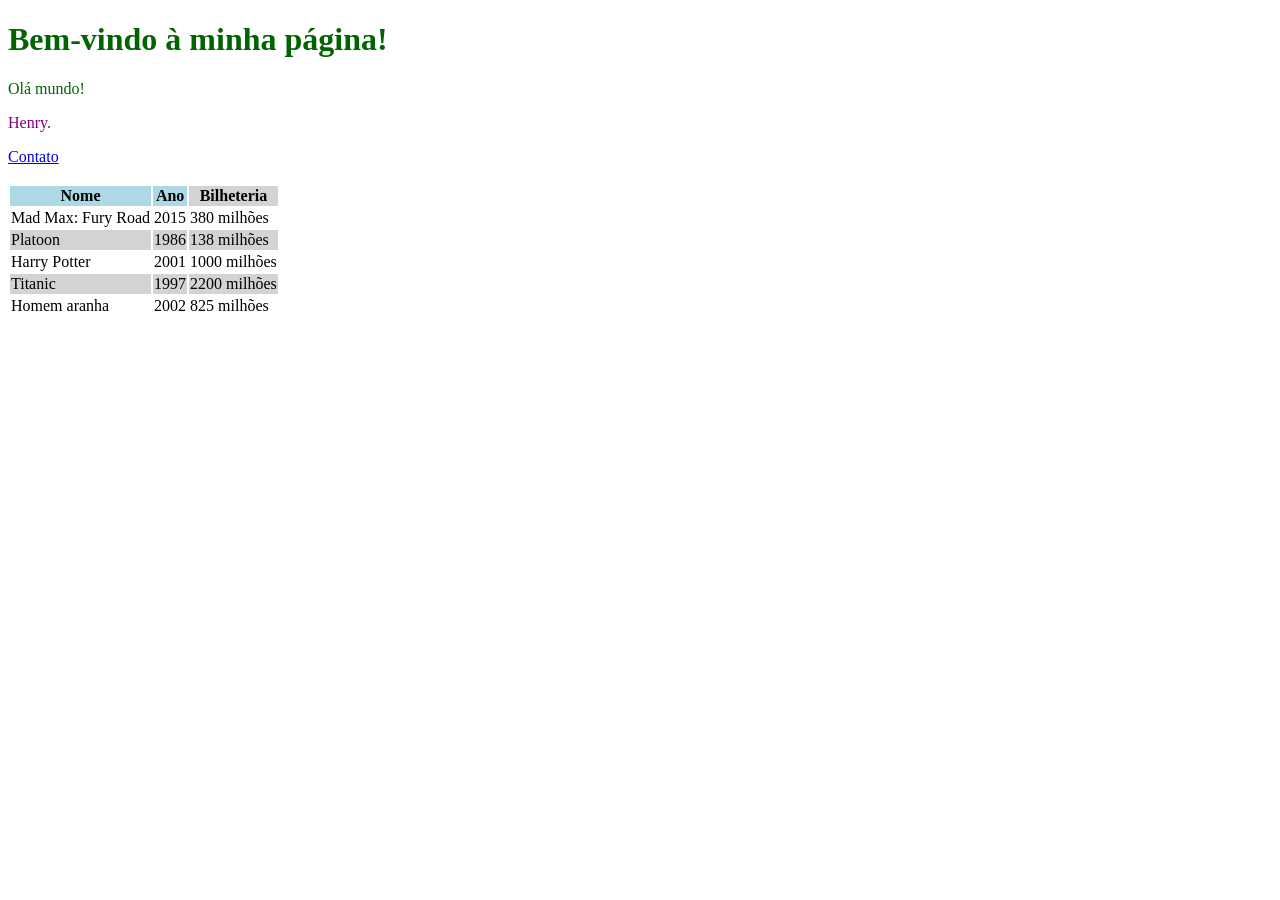
<file: docs/index.html>
<!DOCTYPE html>
<html lang="pt-br">
<head>
    <meta charset="UTF-8">
    <title>Title</title>
    <!-- css externo -->
    <!-- texto é vermelho -->
    <link rel="stylesheet" href="principal.css">
</head>
<body>
<h1 class="verdes">Bem-vindo à minha página!</h1>

<p class="verdes">Olá mundo!</p>

<p id="paragrafo2">Henry.</p>

<a href="contato.html">Contato</a>

<br/>
<br/>

<table> <!-- abre tag de tabela -->
    <thead> <!-- denota cabeçalho -->
    <tr> <!-- table row, linha -->
        <th>Nome</th>  <!-- table head, célula do cabeçalho -->
        <th>Ano</th>
        <th id="bilheteria">Bilheteria</th>
    </tr>
    </thead>
    <tbody> <!-- table body, corpo da tabela -->
        <tr> <!-- table row -->
            <td>Mad Max: Fury Road</td> <!-- table data -->
            <td>2015</td>
            <td>380 milhões</td>
        </tr>
        <tr class="linha-cinza">
            <td>Platoon</td>
            <td>1986</td>
            <td>138 milhões</td>
        </tr>
        <tr>
            <td>Harry Potter</td>
            <td>2001</td>
            <td>1000 milhões</td>
        </tr>
        <tr class="linha-cinza">
            <td>Titanic</td>
            <td>1997</td>
            <td>2200 milhões</td>
        </tr>
        <tr>
            <td>Homem aranha</td>
            <td>2002</td>
            <td>825 milhões</td>
        </tr>
    </tbody>
</table>

</body>
</html>
</file>
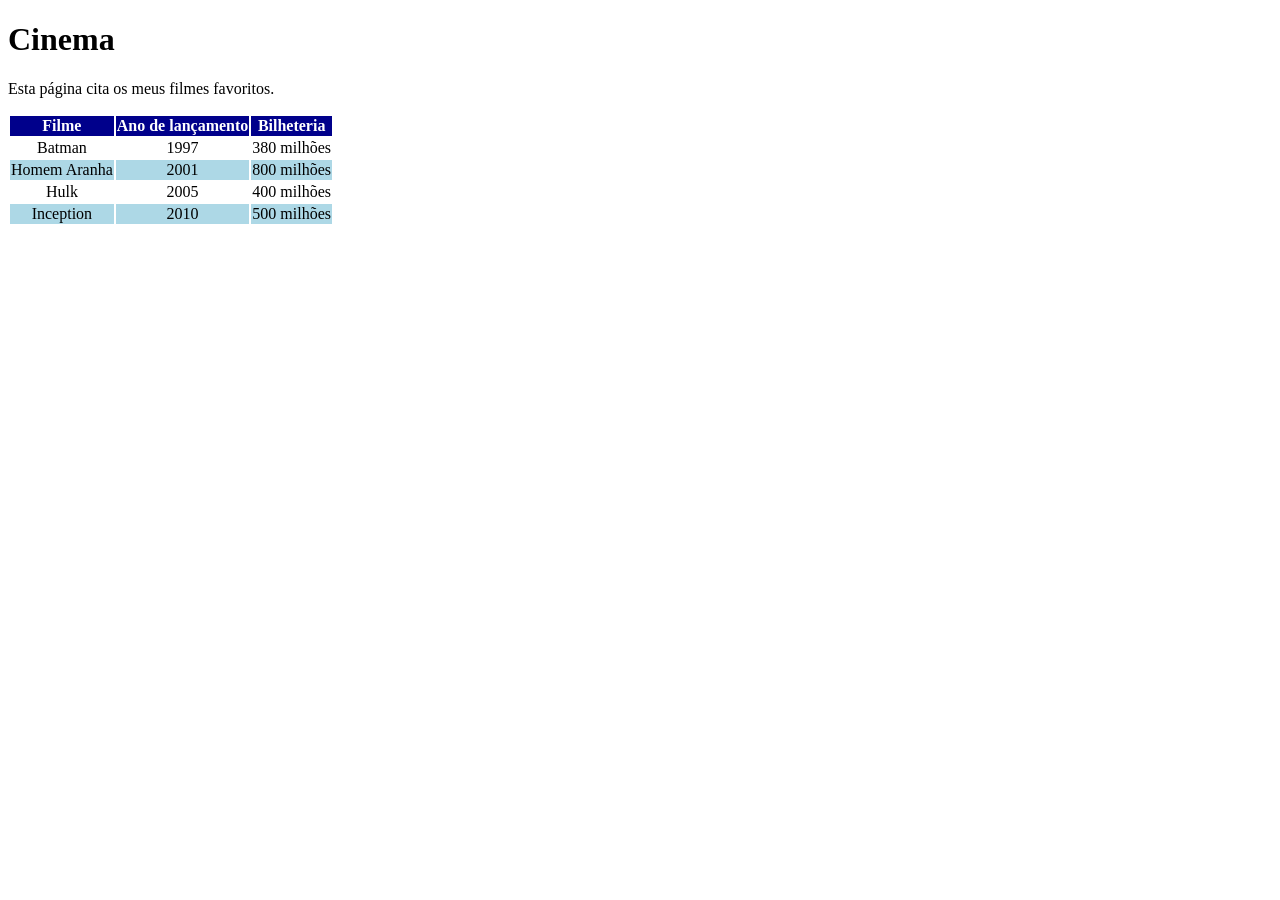
<file: docs/cinema.html>
<!DOCTYPE html>
<html lang="pt-br">
<head>
    <meta charset="UTF-8">
    <title>Cinema</title>
    <link rel="stylesheet" href="cinema.css">
</head>
<body>
<h1>Cinema</h1>
<p>Esta página cita os meus filmes favoritos.</p>

<table>
    <thead>
        <tr>
            <th>Filme</th>
            <th>Ano de lançamento</th>
            <th>Bilheteria</th>
        </tr>
    </thead>
    <tbody>
        <tr> <!-- linha -->
            <td>Batman</td> <!-- célula -->
            <td>1997</td> <!-- célula -->
            <td>380 milhões</td> <!-- célula -->
        </tr>
        <tr> <!-- linha -->
            <td>Homem Aranha</td>
            <td>2001</td>
            <td>800 milhões</td>
        </tr>
        <tr>
            <td>Hulk</td>
            <td>2005</td>
            <td>400 milhões</td>
        </tr>
        <tr>
            <td>Inception</td>
            <td>2010</td>
            <td>500 milhões</td>
        </tr>
    </tbody>
</table>

</body>
</html>
</file>
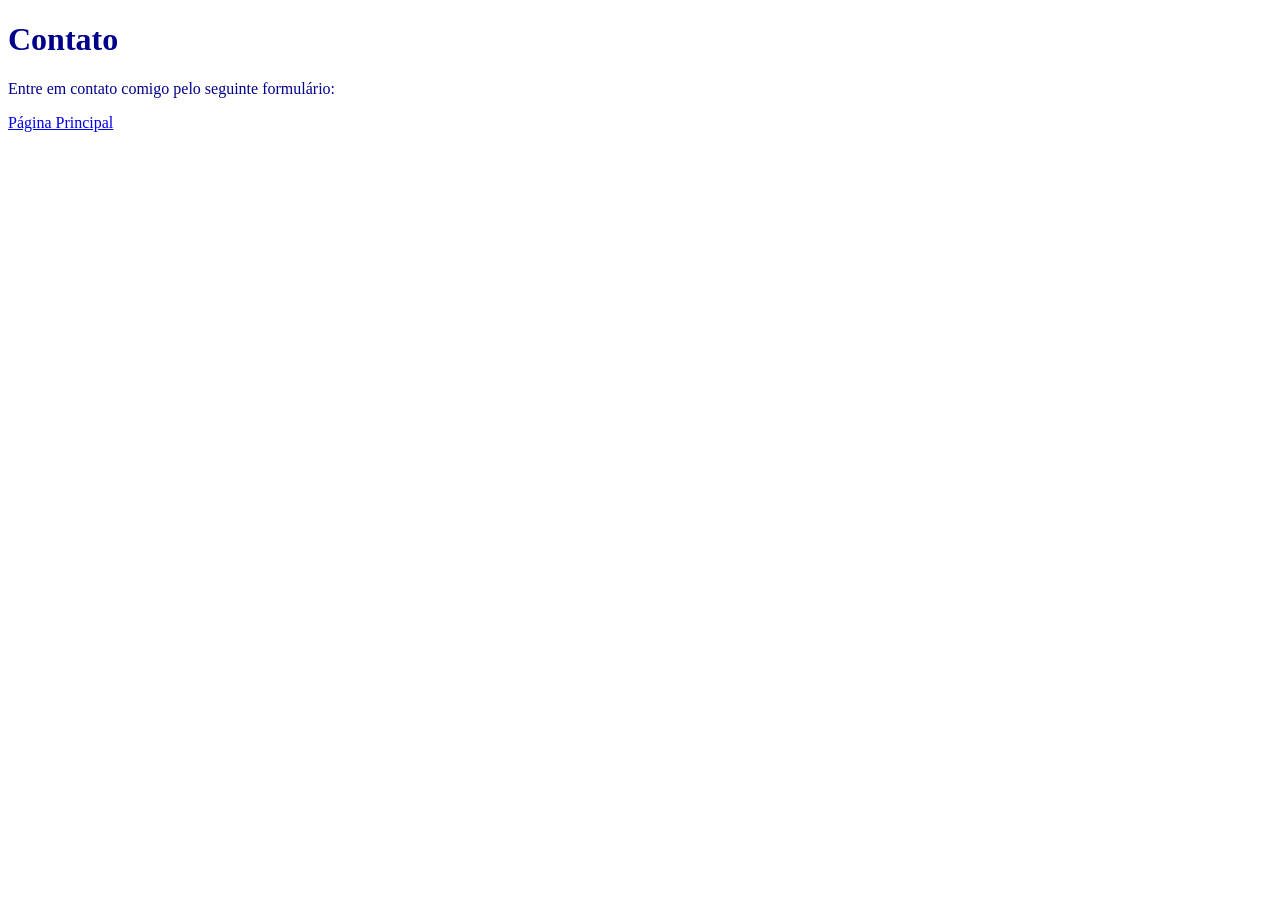
<file: docs/contato.html>
<!DOCTYPE html>
<html lang="pt-br">
<head>
    <meta charset="UTF-8">
    <title>Title</title>
    <link rel="stylesheet" href="principal.css">
</head>
<body>
<h1>Contato</h1>

<p>Entre em contato comigo pelo seguinte formulário:</p>

<a href="index.html">Página Principal</a>

</body>
</html>
</file>
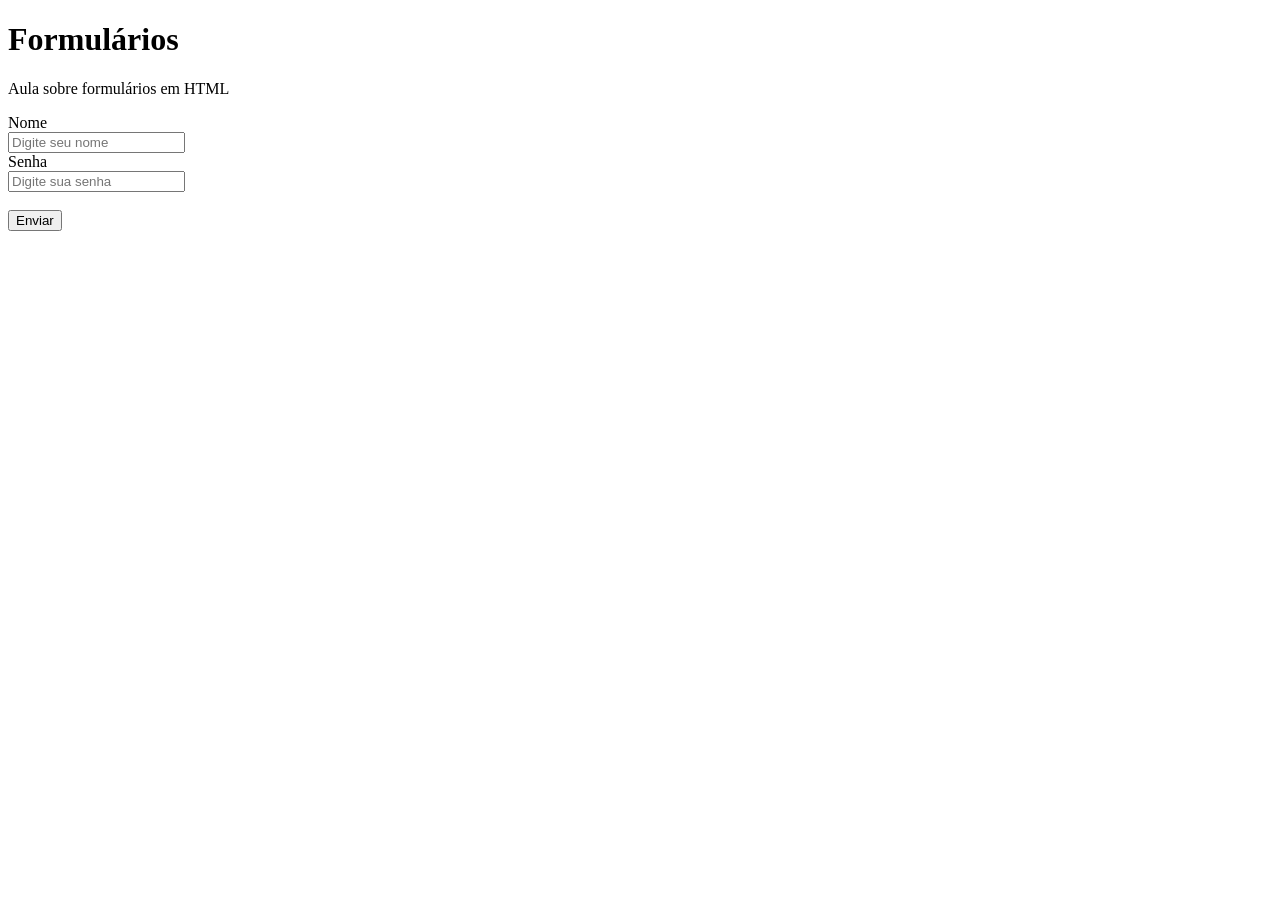
<file: docs/formularios.html>
<!DOCTYPE html>
<html lang="pt-BR">
<head>
    <meta charset="UTF-8">
    <title>Formulários</title>
</head>
<body>
<h1>Formulários</h1>
<p>Aula sobre formulários em HTML</p>

<form id="form">
    <label for="nome">Nome</label>
    <br/>
    <input
        type="text" id="nome" name="nome"
        placeholder="Digite seu nome"
        required
    >
    <br/>
    <label for="senha">Senha</label>
    <br/>
    <input
        type="password" id="senha" name="senha"
        placeholder="Digite sua senha"
        required
    >
    <br/>
    <br/>
    <input id="enviar" type="submit" value="Enviar">
</form>
</body>
<script type="application/javascript">
    function dizer_ola(event) {
        event.preventDefault();
        let nome = document.getElementById('nome').value;
        let senha = document.getElementById('senha').value;
        alert('Olá ' + nome + '! Sua senha é ' + senha);
    }
    document.getElementById('form').addEventListener('submit', dizer_ola);
</script>
</html>
</file>
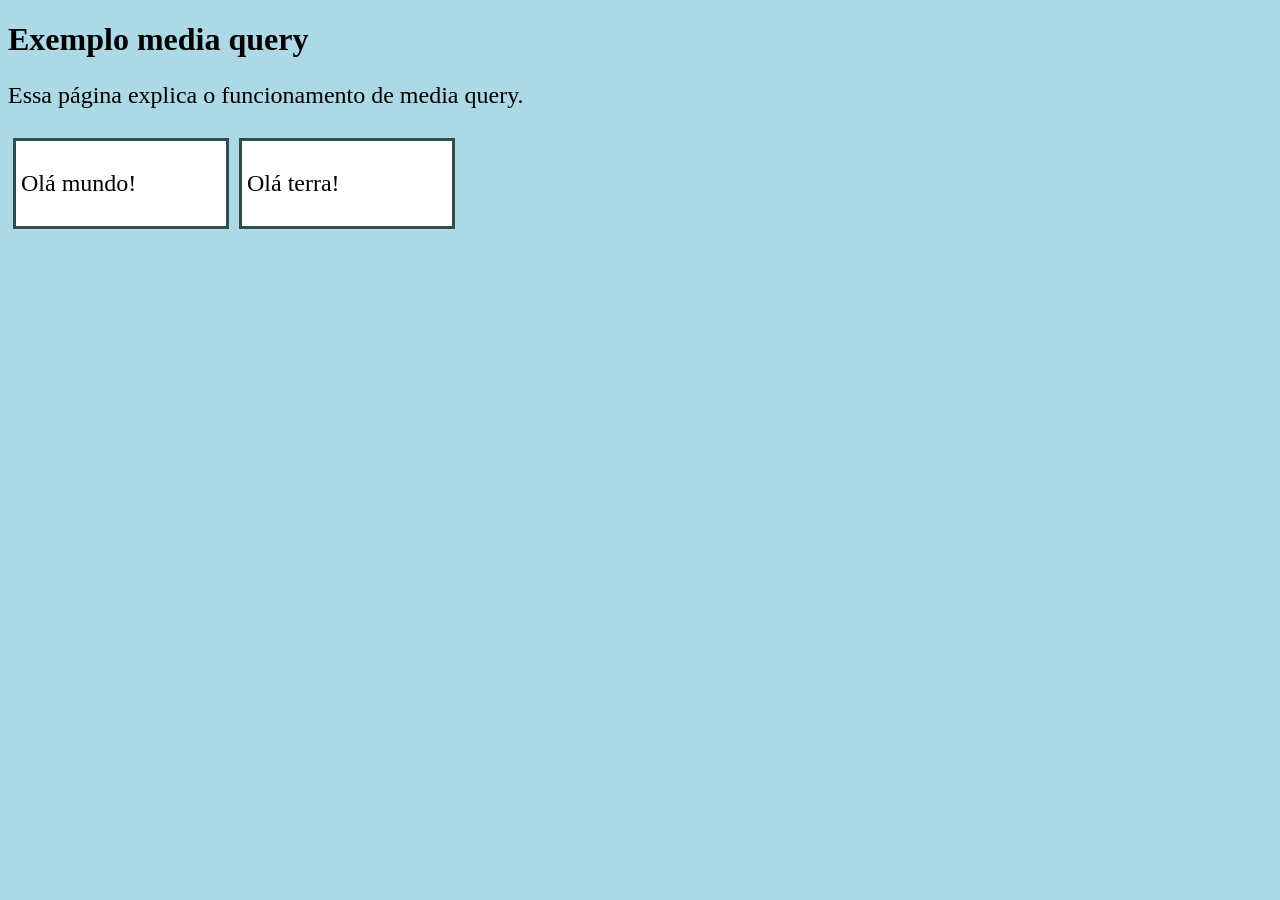
<file: docs/media_query.html>
<!DOCTYPE html>
<html lang="pt_BR">
<head>
    <meta charset="UTF-8">
    <title>Exemplo media query</title>
    <style>
        /* tela maior de 600px */
        body {
            background-color: lightblue;
        }
        h1 {
            font-size: 24pt;
        }
        p {
            font-size: 18pt;
        }

        .container {
            display: flex;
            flex-direction: row;
        }

        .item {
            margin: 5px;
            padding: 5px;
            width: 200px;
            border: 3px solid darkslategrey;
            background-color: white;
        }

        /* tela menor de 600px */
        @media (max-width: 600px) {
            body {
                background-color: lightpink;
            }
            h1 {
                font-size: 36pt;
            }
            p {
                font-size: 28pt;
            }

            .container {
                display: flex;
                flex-direction: column;
            }
        }

    </style>
</head>
<body>

<h1>Exemplo media query</h1>
<p>Essa página explica o funcionamento de media query.</p>

<div class="container">
    <div class="item"><p>Olá mundo!</p></div>
    <div class="item"><p>Olá terra!</p></div>
</div>
</body>
</html>
</file>
<file: docs/principal.css>
p, h1 {
    color: darkblue;
}

/* table header, cabeçalho */
th {
    background-color: lightblue;
}
/* seletor de id */
#bilheteria {
   background-color: lightgrey;
}

/* seletor de classe */
.linha-cinza {
    background-color: lightgrey;
}

/* seletor de classe */
.verdes {
    color: darkgreen;
}

/* seletor de id */
#paragrafo2 {
    color: purple;
}

/* seletor de pseudoclasse */
a:hover {
    background-color: darkblue;
    color: white;
}
</file>
<file: docs/cinema.css>
th {
    background-color: darkblue;
    color: white;
    font-size: 16px;
}

td {
    text-align: center;
}

tr:nth-child(even) {
    background-color: lightblue;
}
</file>
